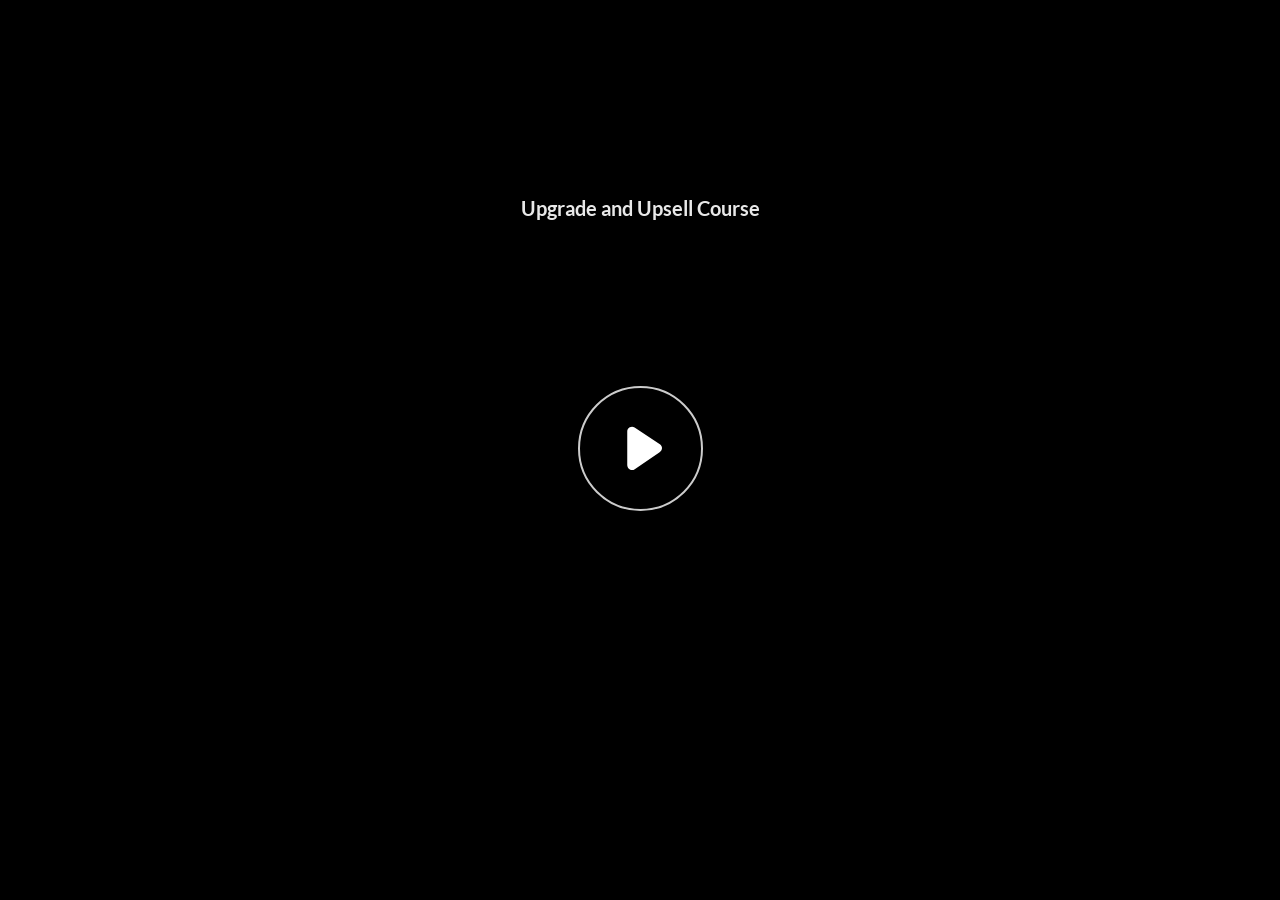
<file: index.html>
﻿<!doctype html>
<html lang="en-US">
<head>
  <meta charset="utf-8">
  <!-- Created using Storyline 360 x64 - http://www.articulate.com  -->
  <!-- version: 3.106.35838.0 -->
  <title>Upgrade and Upsell Course</title>
  <meta http-equiv="x-ua-compatible" content="IE=edge"/>
  <meta name="viewport" content="width=device-width,initial-scale=1,user-scalable=no,shrink-to-fit=no,minimal-ui"/>
  <meta name="apple-mobile-web-app-capable" content="yes"/>
  <style>
    html, body { height: 100%; padding: 0; margin: 0 }
    #app { height: 100%; width: 100%; }
  </style>

  <script>
    window.DS = {};
    window.globals = {
      DATA_PATH_BASE: '',
      HAS_FRAME: true,
      HAS_SLIDE: true,

      lmsPresent: false,
      tinCanPresent: false,
      cmi5Present: false,
      aoSupport: false,
      scale: 'Scaled',
      captureRc: false,
      browserSize: 'optimal',
      bgColor: '#282828',
      features: 'DropInBase,LocalizationCaptionReview,MultipleQuizTracking,PlayerSizeOption',
      themeName: 'unified',
      preloaderColor: '#FFFFFF',
      suppressAnalytics: false,
      productChannel: 'stable',
      publishSource: 'storyline',
      aid: 'aid|c69671b3-e433-58e4-880e-76653c1cd060',
      cid: '3e314093-ee4d-401a-89ae-a556c718a1ed',
      playerVersion: '3.106.35838.0',
      publishTimestamp: '2026-02-03T07:19:33.0670906Z',
      maxIosVideoElements: 10,
      connectionSettings: { message: 'You%20are%20offline.%20Trying%20to%20reconnect...', useDarkTheme: false, mode: 'disabled' },
      hasFeature: function(feature) {
        return this.features.split(',').includes(feature);
      },
      
      parseParams: function(qs) {
        if (window.globals.parsedParams != null) {
          return window.globals.parsedParams;
        }
        qs = (qs || window.location.search.substr(1)).split('+').join(' ');
        var params = {},
            tokens,
            re = /[?&]?([^=]+)=([^&]*)/g;

        while (tokens = re.exec(qs)) {
          params[decodeURIComponent(tokens[1]).trim()] =
            decodeURIComponent(tokens[2]).trim();
        }
        window.globals.parsedParams = params;
        return params;
      }

    };

    if (window.flagsUnderTest != null) {
      window.globals.features = window.flagsUnderTest.reduce((accum, feature) => {
        if (!accum.includes(feature)) {
          accum.push(feature);
        }
        return accum;
      }, window.globals.features.split(',')).join();
    }
  </script>
  <script>
    var isIe11 = ('ActiveXObject' in window || window.MSBlobBuilder != null)
      && window.msCrypto != null && !window.ActiveXObject;
    if (isIe11) {
      window.globals.unsupportedBrowser = true;
      document.write(atob('[base64]'));
    }
  </script>

  <script>
    if (window.globals.hasFeature('Localization')) {
      
      
    }
  </script>

  
  
  <script>window.THREE = { };</script>
  <script src='html5/lib/hls/hls.min.js' type=text/javascript></script>
</head>
<body style="background: #282828" class="cs-HTML theme-unified">
  <!-- 360 -->
  <script>!function(){var e,i=/iPhone/i,o=/iPod/i,n=/iPad/i,t=/\biOS-universal(?:.+)Mac\b/i,r=/\bAndroid(?:.+)Mobile\b/i,a=/Android/i,d=/(?:SD4930UR|\bSilk(?:.+)Mobile\b)/i,p=/Silk/i,l=/Windows Phone/i,u=/\bWindows(?:.+)ARM\b/i,b=/BlackBerry/i,s=/BB10/i,c=/Opera Mini/i,f=/\b(CriOS|Chrome)(?:.+)Mobile/i,h=/Mobile(?:.+)Firefox\b/i,v=function(e){return void 0!==e&&"MacIntel"===e.platform&&"number"==typeof e.maxTouchPoints&&e.maxTouchPoints>1&&"undefined"==typeof MSStream};e=function(e){var m={userAgent:"",platform:"",maxTouchPoints:0};e||"undefined"==typeof navigator?"string"==typeof e?m.userAgent=e:e&&e.userAgent&&(m={userAgent:e.userAgent,platform:e.platform,maxTouchPoints:e.maxTouchPoints||0}):m={userAgent:navigator.userAgent,platform:navigator.platform,maxTouchPoints:navigator.maxTouchPoints||0};var g=m.userAgent,y=g.split("[FBAN");void 0!==y[1]&&(g=y[0]),void 0!==(y=g.split("Twitter"))[1]&&(g=y[0]);var A=function(e){return function(i){return i.test(e)}}(g),w={apple:{phone:A(i)&&!A(l),ipod:A(o),tablet:!A(i)&&(A(n)||v(m))&&!A(l),universal:A(t),device:(A(i)||A(o)||A(n)||A(t)||v(m))&&!A(l)},amazon:{phone:A(d),tablet:!A(d)&&A(p),device:A(d)||A(p)},android:{phone:!A(l)&&A(d)||!A(l)&&A(r),tablet:!A(l)&&!A(d)&&!A(r)&&(A(p)||A(a)),device:!A(l)&&(A(d)||A(p)||A(r)||A(a))||A(/\bokhttp\b/i)},windows:{phone:A(l),tablet:A(u),device:A(l)||A(u)},other:{blackberry:A(b),blackberry10:A(s),opera:A(c),firefox:A(h),chrome:A(f),device:A(b)||A(s)||A(c)||A(h)||A(f)},any:!1,phone:!1,tablet:!1};return w.any=w.apple.device||w.android.device||w.windows.device||w.other.device,w.phone=w.apple.phone||w.android.phone||w.windows.phone,w.tablet=w.apple.tablet||w.android.tablet||w.windows.tablet,w}(),"object"==typeof exports&&"undefined"!=typeof module?module.exports=e:"function"==typeof define&&define.amd?define((function(){return e})):this.isMobile=e}();
    window.isMobile.apple.tablet = window.isMobile.apple.tablet ||
      (navigator.platform === 'MacIntel' && navigator.maxTouchPoints > 1);
    window.isMobile.apple.device = window.isMobile.apple.device || window.isMobile.apple.tablet;
    window.isMobile.tablet = window.isMobile.tablet || window.isMobile.apple.tablet;
    window.isMobile.any = window.isMobile.any || window.isMobile.apple.tablet;
  </script>

  <div id="focus-sink" tabindex="-1"></div>

  <div id="preso"></div>
  <script>
    (function() {

      var classTypes = [ 'desktop', 'mobile', 'phone', 'tablet' ];

      var addDeviceClasses = function(prefix, testObj) {
        var curr, i;
        for (i = 0; i < classTypes.length; i++) {
          curr = classTypes[i];
          if (testObj[curr]) {
            document.body.classList.add(prefix + curr);
          }
        }
      };

      var params = window.globals.parseParams(),
          isDevicePreview = params.devicepreview === '1',
          isPhoneOverride = params.deviceType === 'phone' || (isDevicePreview && params.phone == '1'),
          isTabletOverride = (params.deviceType === 'tablet' || isDevicePreview) && !isPhoneOverride,
          isMobileOverride = isPhoneOverride || isTabletOverride;

      var deviceView = {
        desktop: !window.isMobile.any && !isMobileOverride,
        mobile: window.isMobile.any || isMobileOverride,
        phone: isPhoneOverride || (window.isMobile.phone && !isTabletOverride),
        tablet: isTabletOverride || window.isMobile.tablet
      };

      window.globals.deviceView = deviceView;
      window.isMobile.desktop = !window.isMobile.any;
      window.isMobile.mobile = window.isMobile.any;

      addDeviceClasses('view-', deviceView);

    })();
  </script>
  
  <script src='story_content/triggers.js' type=text/javascript></script>
<script src='story_content/user.js' type=text/javascript></script>
  <div class="slide-loader"></div>

  <script>
    var doc = document, loader = doc.body.querySelector('.slide-loader'); [ 1, 2, 3 ].forEach(function(n) { var d = doc.createElement('div'); d.style.backgroundColor = window.globals.preloaderColor; d.classList.add('mobile-loader-dot'); d.classList.add('dot' + n); loader.appendChild(d); });
  </script>

  <div class="mobile-load-title-overlay" style="display: none">
    <div class="mobile-load-title">Upgrade and Upsell Course</div>
  </div>

  <div class="mobile-chrome-warning"></div>

  
<style>
  .warn-connection-dialog {
    display: none;
    background: transparent;
    pointer-events: all;
    position: fixed;
    left: 0;
    top: 0;
    width: 100%;
    height: 100%;
    z-index: 999;
  }

  .warn-connection-content {
    pointer-events: all;
    border-radius: 4px;
    background: white;
    border: 1px solid #E7E7E7;
    color: #333333;
    box-shadow: 0 2px 4px rgba(0, 0, 0, 0.25);
    transition: all 150ms ease-out;
    position: absolute;
    white-space: nowrap;
  }

  .view-phone.is-landscape .warn-connection-content {
    left: 23px;
    bottom: 23px;
  }

  .view-tablet.is-landscape .warn-connection-content {
    left: 50%;
    top: 20px;
    transform: translateX(-50%);
  }

  .view-mobile.is-portrait .warn-connection-content {
    transform: translate(-50%, calc(-100% - 15px));
  }

  .warn-connection-content p {
    display: inline-block;
    margin: 0 8px 0 0;
    line-height: 33px;
    font-size: 11px;
  }

  .warn-connection-content svg {
    position: relative;
    vertical-align: middle;
    margin: 0 2px 2px 8px;
  }

  .view-desktop .warn-connection-content {
    left: 1.5em;
    bottom: 1.5em;
  }

  .view-desktop .warn-connection-content p {
    font-size: 1.1em;
  }

  .is-offline .warn-connection-dialog {
    display: block;
  }

  .is-offline .cs-panel * {
    pointer-events: none !important;
  }

  .is-offline .cs-panel {
    pointer-events: all !important;
  }

  .is-offline #nav-controls * {
    pointer-events: none !important;
  }

  .is-offline #nav-controls {
    pointer-events: all !important;
  }
</style>

<div class="warn-connection-dialog" role="alertdialog" aria-modal="true" tabindex="0" aria-labelledby="warn-connection-message">
  <div class="warn-connection-content">
    <svg width="17" height="15" viewBox="0 0 17 15" xmlns="http://www.w3.org/2000/svg">
      <path fill="#8F0000" stroke="white" d="M16.07,12.98 L15.88,12.23 L9.51,1.21 C8.97,0.26,7.6,0.26,7.06,1.21 L0.69,12.23 C0.15,13.16,0.81,14.36,1.91,14.36 H14.65 C15.47,14.36,16.05,13.7,16.07,12.98 Z"/>
      <path fill="white" stroke="white" d="M8.58,5.5 C8.35,5.28,8.5,5.35,8.21,5.32 C8.09,5.35,7.97,5.49,7.96,5.67 C7.97,5.79,7.98,5.92,7.98,6.04 L7.98,6.04 C7.99,6.17,8,6.31,8.01,6.43 L8.01,6.44 C8.03,6.92,8.06,7.41,8.09,7.9 L8.09,7.9 C8.12,8.39,8.14,8.88,8.17,9.37 C8.17,9.39,8.18,9.42,8.2,9.44 C8.23,9.46,8.25,9.47,8.28,9.47 C8.31,9.47,8.34,9.46,8.35,9.44 C8.37,9.43,8.38,9.4,8.39,9.35 L8.39,9.34 C8.39,9.24,8.4,9.15,8.4,9.05 L8.4,9.05 C8.41,8.96,8.41,8.86,8.42,8.75 C8.43,8.44,8.45,8.12,8.47,7.81 L8.47,7.81 C8.49,7.49,8.51,7.18,8.53,6.87 C8.55,6.46,8.56,6.05,8.59,5.64 L8.6,5.62 C8.6,5.57,8.59,5.53,8.58,5.5 L8.21,5.32 Z"/>
      <circle fill="white" stroke="white" cx="8.3" cy="11.35" r="0.3"/>
    </svg>
    <p id="warn-connection-message">You are offline. Trying to reconnect...</p>
  </div>
</div>

<script>
  (function() {
    window.DS.connection = {
      warningShown: false,
      assets: {},
      loadingAssetGroup: false,
      retryDelay: 500
    };

    var connectionSettings = window.globals.connectionSettings || {};

    var useConnectionMessages = window.AbortController != null &&
      window.location.protocol != 'file:' &&
      connectionSettings.mode === 'normal';

    window.DS.connection.useConnectionMessages = useConnectionMessages;

    var assetCount = 0;
    var checkLoadedId;


    if (useConnectionMessages && connectionSettings != null) {
      var contentEl = document.querySelector('.warn-connection-content');
      var messageEl = contentEl.querySelector('p');

      if (connectionSettings.useDarkTheme) {
        contentEl.style.borderColor = '#BABBBA';
        contentEl.style.backgroundColor = '#282828';
        contentEl.style.color = '#FFFFFF';
      }

      if (connectionSettings.message != null) {
        messageEl.textContent = window.decodeURIComponent(connectionSettings.message);
      }
    }

    function checkAssetsReady() {
      for (var i in DS.connection.assets) {
        if (!DS.connection.assets[i].success) {
          return false;
        }
      }
      return true;
    }

    function stopAssetGroup() {
      if (!useConnectionMessages) { return; }

      assetCount = 0;

      DS.connection.oldAssetGroup = DS.connection.assets;
      DS.connection.assets = {};
      DS.connection.loadingAssetGroup = false;
      clearInterval(checkLoadedId);
    }

    function startAssetGroup() {
      if (!useConnectionMessages) { return; }
      var ticks = 0;
      clearInterval(checkLoadedId);
      checkLoadedId = setInterval(function() {
        var loaded = 0;
        if (assetCount === 0 && loaded === 0) {
          clearInterval(checkLoadedId);
          return;
        }

        for (var i in DS.connection.assets) {
          if (DS.connection.assets[i].success) {
            loaded++;
          }
        }

        if (assetCount === loaded && checkAssetsReady()) {
          for (var i in DS.connection.assets) {
            if (DS.connection.assets[i].action) {
              DS.connection.assets[i].action();
            }
          }
          hideWarning();
          stopAssetGroup();
        }
      }, 100)
    }

    function requiredAsset(url, action, retry, type) {
      if (!useConnectionMessages) { return; }
      if (DS.connection.assets[url]) { return; }

      DS.connection.assets[url] = {
        success: false, action: action, retry: retry, type: type
      };
      assetCount = Object.keys(DS.connection.assets).length;
      if (!DS.connection.loadingAssetGroup) {
        startAssetGroup();
      }
      DS.connection.loadingAssetGroup = true;
    }

    function assetLoaded(url) {
      if (!useConnectionMessages) { return; }
      if (DS.connection.assets[url]) {
        DS.connection.assets[url].success = true;
      }
    }

    function assetFailed(url) {
      if (!useConnectionMessages) { return; }
      if (!DS.connection.assets[url]) {
        if (/\.js$/.test(url) && url.indexOf('transcripts') === -1) {
          setTimeout(function() {
            if (DS.connection.lastSlideLoaded != null) {
              DS.connection.lastSlideLoaded();
            }
          }, DS.connection.retryDelay);
        }
        return;
      }
      if (!DS.connection.warningShown) { showWarning(); }
      if (DS.connection.assets[url].retry) {
        setTimeout(function() {
          if (!DS.connection.assets[url].success) {
            DS.connection.assets[url].retry()
          }
        }, DS.connection.retryDelay);
      }
    }

    function hideWarning() {
      document.body.classList.remove('is-offline');
      DS.connection.warningShown = false;
      enableKeys();
    }
    DS.connection.hideWarning = hideWarning

    function showWarning(btn) {
      document.body.classList.add('is-offline')
      DS.connection.warningShown = true;
      updateWarningPosition();
      disableKeys();
    }

    function updateWarningPosition() {
      if (!DS.connection.warningShown) {
        return;
      }

      var isPortrait = document.body.classList.contains('is-portrait');
      var isMobile = document.body.classList.contains('view-mobile');
      var warningEl = document.querySelector('.warn-connection-content');

      if (isPortrait && isMobile) {
        var slide = document.querySelector('.primary-slide');
        var slideRect = slide != null
          ? slide.getBoundingClientRect()
          : { top: window.innerHeight, left: 0, width: window.innerWidth };

        warningEl.style.top = `${slideRect.top}px`
        warningEl.style.left = `${slideRect.left + slideRect.width / 2}px`
      } else {
        warningEl.style.top = null;
        warningEl.style.left = null;
      }

      window.requestAnimationFrame(updateWarningPosition);
    }

    function onDisableKeyDown(e) {
      e.preventDefault();
      e.stopImmediatePropagation();
    }

    function onDisableKeyUp(e) {
      e.preventDefault();
      e.stopImmediatePropagation();
    }

    var accStyle = document.createElement('style');
    var warnDialogEl = document.querySelector('.warn-connection-dialog');

    function disableKeys() {
      if (DS.views && DS.views.nsStack && DS.views.nsStack.length === 1) {
        DS.views.nsStack[0].tabReachable = false
        DS.views.nsStack[0].updateTabIndex(true);
      }

      accStyle.innerHTML = '.acc-shadow-dom { display: none; }';
      document.body.appendChild(accStyle);

      warnDialogEl.parentNode.append(warnDialogEl);
      warnDialogEl.focus();
    }

    function enableKeys() {
      accStyle.remove();
      if (DS.views && DS.views.nsStack && DS.views.nsStack.length === 1 && DS.views.nsStack[0].name === '_frame') {
        DS.views.nsStack[0].tabReachable = true;
        DS.views.nsStack[0].updateTabIndex();
      }
    }

    // these will all be noops if the feature flag isn't set in
    // the data and `window.globals.features`
    DS.connection.requiredAsset = requiredAsset;
    DS.connection.assetLoaded = assetLoaded;
    DS.connection.assetFailed = assetFailed;
    DS.connection.stopAssetGroup = stopAssetGroup;
    DS.connection.startAssetGroup = startAssetGroup;
  })();
</script>


  <script>
    
    if (window.autoSpider && window.vInterfaceObject) {
      document.querySelector('.mobile-load-title-overlay').style.display = 'none';
    }
  </script>

  

  <link rel="stylesheet" href="html5/data/css/output.min.css" data-noprefix/>
</body>
<script src="html5/lib/scripts/bootstrapper.min.js"></script>
</html>
</file>
<file: html5/data/css/output.min.css>
@font-face {
  font-family: 'LatoBold Charset1_ BoldF641E13B';
  src: url('[data-uri]');
  font-style: normal;
  font-weight: normal;
}
@font-face {
  font-family: 'Lato Charset1_ 6Tekw55IEB914774';
  src: url('[data-uri]');
  font-style: normal;
  font-weight: normal;
}
@font-face {
  font-family: 'Open Sans Charset1_ 5nsE0C4BC63';
  src: url('[data-uri]');
  font-style: normal;
  font-weight: normal;
}
@font-face {
  font-family: 'Open Sans Charset0_v9TY33EDE6F2';
  src: url('[data-uri]');
  font-style: normal;
  font-weight: normal;
}
.cs-HTML {
  background: rgba(40, 40, 40, 1);
}
.cs-pxabnsnfns00010000101 .cs-infopanel  {
  box-shadow: 0 1px 0 rgba(0, 0, 0, 0);
  background: rgba(255, 255, 255, 1);
}
.cs-pxabnsnfns00010000101 .cs-infopanel .cs-link {
  color: rgba(186, 187, 186, 1);
}
.cs-pxabnsnfns00010000101 .cs-infopanel .cs-link:hover {
  color: rgba(255, 255, 255, 1);
}
.cs-pxabnsnfns00010000101 .cs-infopanel .cs-name {
  color: rgba(68, 68, 68, 1);
}
.cs-pxabnsnfns00010000101 .cs-infopanel .cs-title {
  color: rgba(153, 153, 153, 1);
}
.cs-pxabnsnfns00010000101 .cs-infopanelpopup  {
  box-shadow: 0 1px 0 rgba(0, 0, 0, 0);
  background: rgba(0, 0, 0, 0);
}
.cs-pxabnsnfns00010000101 .cs-infopanelpopup .cs-link {
  color: rgba(255, 0, 0, 1);
}
.cs-pxabnsnfns00010000101 .cs-infopanelpopup .cs-link:hover {
  color: rgba(255, 255, 255, 1);
}
.cs-pxabnsnfns00010000101 .cs-infopanelpopup .cs-name {
  color: rgba(255, 255, 255, 1);
}
.cs-pxabnsnfns00010000101 .cs-infopanelpopup .cs-bio {
  color: rgba(186, 187, 186, 1);
}
.cs-pxabnsnfns00010000101 .cs-timer  {
  color: rgba(186, 187, 186, 1);
}
.cs-pxabnsnfns00010000101 .cs-duration stop:first-child {
  stop-color: rgba(60, 60, 60, 1);
}
.cs-pxabnsnfns00010000101 .cs-duration stop:last-child {
  stop-color: rgba(60, 60, 60, 1);
}
.cs-pxabnsnfns00010000101 .cs-elapsed stop:first-child {
  stop-color: rgba(254, 227, 71, 1);
}
.cs-pxabnsnfns00010000101 .cs-elapsed stop:last-child {
  stop-color: rgba(254, 227, 71, 1);
}
.cs-pxabnsnfns00010000101 .cs-timer .cs-pie .cs-innerstroke {
  stroke: rgba(199, 199, 199, 1);
}
.cs-pxabnsnfns00010000101 .cs-timer .cs-pie .cs-innerborder {
  stroke: rgba(255, 255, 255, 1);
}
.cs-pxabnsnfns00010000101 .cs-window  {
  box-shadow: 0 8px 5px rgba(0, 0, 0, 0.2);
  border-color: rgba(49, 99, 0, 0);
  background: rgba(33, 33, 33, 1);
  color: rgba(248, 248, 248, 1);
}
.cs-pxabnsnfns00010000101 .cs-window .cs-diva {
  border-color: rgba(78, 78, 78, 1);
}
.cs-pxabnsnfns00010000101 .cs-window .cs-divb {
  border-color: rgba(78, 78, 78, 0);
}
.cs-pxabnsnfns00010000101 .cs-editor .cs-editor-slide {
  color: rgba(226, 226, 226, 1);
}
.cs-pxabnsnfns00010000101 .cs-editor .cs-editor-html {
  color: rgba(186, 187, 186, 1);
}
.cs-pxabnsnfns00010000101 .cs-editor .cs-editor-button {
  text-shadow: 0 1px 0 rgba(0, 0, 0, 0);
  color: rgba(255, 255, 255, 1);
  border-color: rgba(211, 211, 211, 1);
  background: rgba(34, 34, 34, 1);
}
.cs-pxabnsnfns00010000101 .cs-editor .cs-editor-button:hover {
  background: rgba(68, 68, 68, 1);
}
.cs-pxabnsnfns00010000101 .cs-editor .cs-editor-button:active {
  background: rgba(68, 68, 68, 1);
}
.cs-pxabnsnfns00010000101 .cs-listitem  {
  color: rgba(186, 187, 186, 1);
  border-color: none;
  border: 1px solid transparent;
}
.cs-pxabnsnfns00010000101 .cs-listitem:hover {
  background: rgba(255, 255, 255, 0.06);
  border-color: rgba(108, 108, 108, 1) !important;
  border-width: 1px;
  border-radius: 2px;
  border-style: solid;
  box-sizing: border-box;
}
.cs-pxabnsnfns00010000101 .cs-listitem.hover {
  background: rgba(255, 255, 255, 0.06);
  border-color: rgba(108, 108, 108, 1) !important;
  border-width: 1px;
  border-radius: 2px;
  border-style: solid;
  box-sizing: border-box;
}
.cs-pxabnsnfns00010000101 .cs-glossary  {
  color: rgba(186, 187, 186, 1);
}
.cs-pxabnsnfns00010000101 .cs-glossary .cs-scrolling-panel {
  background: rgba(0, 0, 0, 0);
}
.cs-pxabnsnfns00010000101 .cs-glossary .cs-term.cs-selected .cs-choice-list-trigger {
  color: rgba(255, 255, 255, 1);
  background: rgba(255, 255, 255, 1);
}
.cs-pxabnsnfns00010000101 .cs-glossary .cs-term.cs-selected .cs-choice-list-trigger:focus {
  color: rgba(255, 255, 255, 1);
  background: rgba(255, 255, 255, 1);
}
.cs-pxabnsnfns00010000101 .cs-glossary .cs-term:hover .cs-choice-list-trigger {
  background: rgba(186, 187, 186, 1);
}
.cs-pxabnsnfns00010000101 .cs-glossary .cs-term.hover .cs-choice-list-trigger {
  background: rgba(186, 187, 186, 1);
}
.cs-pxabnsnfns00010000101 .cs-glossary .cs-term .cs-choice-list-trigger:focus {
  background: rgba(186, 187, 186, 1);
}
.cs-pxabnsnfns00010000101 .cs-glossary .cs-diva {
  border-color: rgba(0, 0, 0, 0);
}
.cs-pxabnsnfns00010000101 .cs-glossary .cs-divb {
  border-color: rgba(0, 0, 0, 0);
}
.cs-pxabnsnfns00010000101 .cs-glossary .cs-divc {
  border-color: rgba(0, 0, 0, 0);
}
.cs-pxabnsnfns00010000101 .cs-glossary .cs-heading {
  color: rgba(248, 248, 248, 1);
  font-weight: 700;
}
.note-content p span {
  color: rgba(186, 187, 186, 1);
  line-height: 1.4em;
  font-size: 103.769%;
}
.cs-pxabnsnfns00010000101 .cs-resource .cs-separator {
  border-color: rgba(0, 0, 0, 0);
}
.cs-pxabnsnfns00010000101 .cs-outline  {
  color: rgba(45, 45, 45, 1);
}
.cs-pxabnsnfns00010000101 .cs-outline .cs-diva {
  border-color: rgba(0, 0, 0, 0);
}
.cs-pxabnsnfns00010000101 .cs-outline .cs-divb {
  border-color: rgba(0, 0, 0, 0);
}
.cs-pxabnsnfns00010000101 .cs-outline .cs-divc {
  border-color: rgba(0, 0, 0, 0);
}
.cs-pxabnsnfns00010000101 .cs-outline .cs-search-filter:hover {
  color: rgba(0, 0, 0, 0);
}
.cs-pxabnsnfns00010000101 .cs-outline .cs-search-filter.hover {
  color: rgba(0, 0, 0, 0);
}
.cs-pxabnsnfns00010000101 .cs-transcript  {
  color: rgba(255, 255, 255, 1);
}
.cs-pxabnsnfns00010000101 .cs-transcript .cs-div {
  border-color: rgba(0, 0, 0, 0);
}
.cs-pxabnsnfns00010000101 .cs-tabs:not(.topmenu-item) {
  color: rgba(248, 248, 248, 1);
}
.cs-pxabnsnfns00010000101 .cs-tabs .cs-inner-button:not(.topmenu-item) {
  text-shadow: 0 1px 0 rgba(0, 0, 0, 0);
}
.cs-pxabnsnfns00010000101 .cs-tabs:hover:not(.topmenu-item) {
  color: rgba(248, 248, 248, 1);
}
.cs-pxabnsnfns00010000101 .cs-tabs.cs-selected {
  background: rgba(0, 0, 0, 0);
  color: rgba(248, 248, 248, 1);
}
.cs-pxabnsnfns00010000101 .cs-seekcontrol  {
  background: rgba(0, 0, 0, 0);
  border-color: rgba(0, 0, 0, 0);
}
.cs-pxabnsnfns00010000101 .cs-seekcontrol .cs-button:hover .cs-icon {
  fill: rgba(255, 255, 255, 1);
}
.cs-pxabnsnfns00010000101 .cs-seekcontrol .cs-button.hover .cs-icon {
  fill: rgba(255, 255, 255, 1);
}
.cs-pxabnsnfns00010000101 .cs-seekcontrol .cs-button .cs-icon-shadow {
  fill: rgba(0, 0, 0, 0);
}
.cs-pxabnsnfns00010000101 .cs-seekcontrol .cs-button .cs-icon {
  fill: rgba(180, 180, 180, 1);
}
.cs-pxabnsnfns00010000101 .cs-seekcontrol .cs-seek .cs-fill {
  background: rgba(255, 255, 255, 0.6);
}
.cs-pxabnsnfns00010000101 .cs-seekcontrol .cs-seek {
  background: rgba(108, 108, 108, 1);
  border-color: rgba(0, 0, 0, 0);
}
.cs-pxabnsnfns00010000101 .cs-searchinput .cs-input {
  color: rgba(186, 187, 186, 1);
  border-color: rgba(0, 0, 0, 0);
  background: rgba(255, 255, 255, 0.06);
}
.cs-pxabnsnfns00010000101 .cs-searchinput .cs-input:focus {
  color: rgba(248, 248, 248, 1);
  background: rgba(41, 41, 41, 1);
}
.cs-pxabnsnfns00010000101 .cs-searchinput .cs-input:hover {
  box-shadow: inset 0 0 1px 0 rgba(69, 126, 19, 0);
}
.cs-pxabnsnfns00010000101 .cs-searchinput .cs-input.hover {
  box-shadow: inset 0 0 1px 0 rgba(69, 126, 19, 0);
}
.cs-pxabnsnfns00010000101 .cs-searchinput .cs-button .cs-icon {
  fill: rgba(186, 187, 186, 1);
}
.cs-pxabnsnfns00010000101 .cs-searchinput .cs-button:hover {
  fill: rgba(63, 133, 0, 1);
}
.cs-pxabnsnfns00010000101 .cs-searchinput .cs-button.hover {
  fill: rgba(63, 133, 0, 1);
}
.cs-pxabnsnfns00010000101 .cs-menu  {
  box-shadow: 0 1px 0 rgba(0, 0, 0, 0);
  background: rgba(33, 33, 33, 1);
}
.cs-pxabnsnfns00010000101 .cs-topmenu-item.active .cs-tab {
  background: rgba(33, 33, 33, 1);
}
.cs-pxabnsnfns00010000101 .cs-logo  {
  box-shadow: 0 1px 0 rgba(37, 75, 0, 1);
  background: rgba(255, 255, 255, 0);
}
.cs-pxabnsnfns00010000101 .cs-checkbox  {
  color: rgba(255, 255, 255, 1);
}
.cs-pxabnsnfns00010000101 .cs-checkbox:hover {
  border-color: rgba(175, 221, 130, 1);
}
.cs-pxabnsnfns00010000101 .cs-checkbox.hover {
  border-color: rgba(175, 221, 130, 1);
}
.cs-pxabnsnfns00010000101 .cs-checkbox .cs-box {
  color: rgba(255, 255, 255, 1);
  border-color: rgba(42, 83, 0, 1);
}
.cs-pxabnsnfns00010000101 .cs-checkbox .cs-box:checked::after {
  color: rgba(43, 196, 0, 1);
}
.cs-pxabnsnfns00010000101 .cs-button  {
  text-shadow: 0 1px 0 rgba(0, 0, 0, 0);
  color: rgba(186, 187, 186, 1);
  border-color: rgba(0, 0, 0, 0);
  background: rgba(0, 0, 0, 0);
  box-shadow: 0 1px 0 rgba(0, 0, 0, 0);
}
.cs-pxabnsnfns00010000101 .cs-button .cs-icon {
  fill: rgba(186, 187, 186, 1);
}
.cs-pxabnsnfns00010000101 .cs-button .cs-icon-shadow {
  fill: rgba(0, 0, 0, 0);
}
.cs-pxabnsnfns00010000101 .cs-button:hover {
  background: rgba(248, 248, 248, 1);
}
.cs-pxabnsnfns00010000101 .cs-button.hover {
  background: rgba(248, 248, 248, 1);
}
.cs-pxabnsnfns00010000101 .cs-button:active {
  background: rgba(0, 0, 0, 0);
}
.cs-pxabnsnfns00010000101 .cs-button.cs-disabled:hover {
  background: rgba(0, 0, 0, 0);
}
.cs-pxabnsnfns00010000101 .cs-button.cs-disabled.hover {
  background: rgba(0, 0, 0, 0);
}
.cs-pxabnsnfns00010000101 .cs-button.cs-disabled:active {
  background: rgba(0, 0, 0, 0);
}
.cs-pxabnsnfns00010000101 .cs-button.cs-volume:hover {
  background: rgba(0, 0, 0, 0);
}
.cs-pxabnsnfns00010000101 .cs-button.cs-volume.hover {
  background: rgba(0, 0, 0, 0);
}
.cs-pxabnsnfns00010000101 .cs-button.cs-volume:active {
  background: rgba(0, 0, 0, 0);
}
.cs-pxabnsnfns00010000101.cs-base  {
  color: rgba(186, 187, 186, 1);
  border-color: rgba(40, 40, 40, 1);
  background: rgba(40, 40, 40, 1);
}
.cs-pxabnsnfns00010000101.cs-base .cs-separator .cs-diva {
  background: rgba(69, 69, 69, 1);
}
.cs-pxabnsnfns00010000101.cs-base .cs-separator .cs-divb {
  background: rgba(0, 0, 0, 0);
}
.cs-pxabnsnfns00010000101.cs-base .cs-topmenu-item.active .cs-tab {
  border-color: rgba(69, 69, 69, 1);
}
.cs-pxabnsnfns00010000101.cs-base .cs-topmenu-item.active .cs-panel {
  border-color: rgba(69, 69, 69, 1);
}
.cs-pxabnsnfns00010000101.cs-base .cs-left {
  background: rgba(33, 33, 33, 1);
}
.cs-pxabnsnfns00010000101.cs-base .cs-area-primary .cs-slide-container {
  background: rgba(40, 40, 40, 1);
}
.cs-pxabnsnfns00010000101.cs-base.cs-custom-theme .cs-brandhighlight-bg {
  background: rgba(79, 189, 244, 1) !important;
}
.cs-pxabnsnfns00010000101.cs-base.cs-custom-theme .cs-brandhighlight-secondary-bg {
  background: rgba(255, 255, 255, 1) !important;
}
.cs-pxabnsnfns00010000101.cs-base.cs-custom-theme .cs-brandhighlight-border {
  border-color: rgba(79, 189, 244, 1) !important;
}
.cs-pxabnsnfns00010000101.cs-base.cs-custom-theme .cs-brandhighlight-text {
  color: rgba(79, 189, 244, 1) !important;
}
.cs-pxabnsnfns00010000101.cs-base.cs-custom-theme .cs-brandhighlight-fill {
  fill: rgba(79, 189, 244, 1) !important;
}
.cs-pxabnsnfns00010000101.cs-base.cs-custom-theme .cs-listitem.cs-selected {
  background-color: rgba(255, 255, 255, 0.06) !important;
}
.cs-pxabnsnfns00010000101 .cs-volume::-moz-range-thumb {
  border-color: rgba(43, 85, 0, 1);
  box-shadow: inset 0 0 1px 0 rgba(43, 85, 0, 1);
  background: rgba(255, 255, 255, 1);
}
.cs-pxabnsnfns00010000101 .cs-volume::-ms-thumb {
  border-color: rgba(43, 85, 0, 1);
  box-shadow: inset 0 0 1px 0 rgba(43, 85, 0, 1);
  background: rgba(255, 255, 255, 1);
}
.cs-pxabnsnfns00010000101 .cs-volume::-webkit-slider-thumb {
  border-color: rgba(43, 85, 0, 1);
  box-shadow: inset 0 0 1px 0 rgba(43, 85, 0, 1);
  background: rgba(255, 255, 255, 1);
}
.cs-pxabnsnfns00010000101 .cs-volume::-moz-range-track {
  border-color: rgba(66, 140, 1, 1);
  background: rgba(108, 108, 108, 1);
}
.cs-pxabnsnfns00010000101 .cs-volume::-ms-track {
  border-color: rgba(66, 140, 1, 1);
  background: rgba(108, 108, 108, 1);
}
.cs-pxabnsnfns00010000101 .cs-volume::-webkit-slider-runnable-track {
  border-color: rgba(66, 140, 1, 1);
  background: rgba(108, 108, 108, 1);
}
body.show-focus .tab-focus-box {
  box-shadow: 0 0 0 1px rgba(255, 255, 0, 1), 0 0 0 3px rgba(0, 32, 96, 1), 0 0 5px 5px rgba(255, 255, 0, 1);
  border-color: transparent;
  outline: 2px transparent solid;
}
.skipnav {
  box-shadow: 0 0 0 1px rgba(255, 255, 0, 1), 0 0 0 3px rgba(0, 32, 96, 1), 0 0 5px 5px rgba(255, 255, 0, 1);
  border-color: transparent;
  outline: 2px transparent solid;
}
.cs-pxabnsnfns00010000101 .cs-listitem:hover {
  color: none;
}
.cs-pxabnsnfns00010000101 .cs-listitem.hover {
  color: none;
}
.cs-pxabnsnfns00010000101 .cs-listitem.cs-viewed {
  color: #BABBBA;
}
.cs-pxabnsnfns00010000101 .cs-listitem {
  color: #BABBBA;
}
.cs-pxabnsnfns00010000101 .cs-listitem:hover .cs-icon-carrot * {
  fill: none;
}
.cs-pxabnsnfns00010000101 .cs-listitem.hover .cs-icon-carrot * {
  fill: none;
}
.cs-pxabnsnfns00010000101 .cs-listitem .cs-icon-carrot {
  color: none;
  top: calc(3px);
}
.cs-pxabnsnfns00010000101 .cs-listitem .cs-icon-carrot .cs-shadow {
  color: #F8F8F8;
}
.cs-pxabnsnfns00010000101 .item-collapsible .is-scene {
  color: #F8F8F8 !important;
  font-weight: 700;
}
.cs-pxabnsnfns00010000101 .is-scene .cs-icon-carrot * {
  color: #F8F8F8 !important;
  font-weight: 700;
}
.cs-pxabnsnfns00010000101 .is-scene:not(.outline-links-collapse) > a {
  color: #F8F8F8;
}
.cs-pxabnsnfns00010000101 .is-scene:not(.outline-links-collapse) .cs-icon-carrot * {
  fill: none !important;
  color: #F8F8F8 !important;
}
.cs-pxabnsnfns00010000101 .tabs, .cs-pxabnsnfns00010000101 .cs-logo {
  border-bottom: 1px solid rgba(108, 108, 108, 1);
}
.cs-pxabnsnfns00010000101 .area-secondary-wrapper:after {
  background-image: url('[data-uri]');
  background-size: 100%;
}
.cs-pxabnsnfns00010000101 .panel-footer {
  background: #212121;
}
.cs-pxabnsnfns00010000101 #outline-search {
  background: rgba(255, 255, 255, 0.06);
  border-color: rgba(108, 108, 108, 1);
  border-width: 1px;
  border-style: solid;
}
.cs-pxabnsnfns00010000101 .topmenu-panel #outline-search {
  background: #545454;
}
.cs-pxabnsnfns00010000101 .search-icon circle, .cs-pxabnsnfns00010000101 .search-icon path {
  stroke: #BABBBA;
}
.cs-pxabnsnfns00010000101 #outline-search input[type   =search] {
  color: #F8F8F8;
}
.cs-pxabnsnfns00010000101 #outline-search ::-webkit-input-placeholder {
  color: #BABBBA !important;
}
.cs-pxabnsnfns00010000101 #outline-search :-ms-input-placeholder {
  color: #BABBBA !important;
}
.cs-pxabnsnfns00010000101 #outline-search ::-moz-placeholder {
  color: #BABBBA !important;
  opacity: 1;
}
.cs-pxabnsnfns00010000101 .cs-topmenu-item.active, body:not(.is-touchable-tablet) .cs-pxabnsnfns00010000101 .cs-topmenu-item:hover {
  color: #F8F8F8;
}
.cs-pxabnsnfns00010000101 .cs-topmenu-item.button-tapped {
  color: #F8F8F8;
}
.cs-pxabnsnfns00010000101 .cs-topmenu-item.active .cs-tab, .cs-pxabnsnfns00010000101 .cs-topmenu-item .cs-tab {
  background: transparent !important;
  border: none !important;
}
.cs-pxabnsnfns00010000101 .top-tabs-drop-icon div {
  background: #BABBBA;
}
.cs-pxabnsnfns00010000101 .cs-panel.topmenu-panel .panel-content, .cs-pxabnsnfns00010000101 .top-tabs-drop {
  background: #212121;
}
.cs-pxabnsnfns00010000101 .cs-topmenu-item.active .cs-panel {
  background: #212121;
}
.cs-pxabnsnfns00010000101 .cs-menu.topmenu-panel, .cs-pxabnsnfns00010000101 .top-tabs-drop {
  border: 1px solid rgba(69, 69, 69, 1) !important;
  border-radius: 3px;
}
.cs-pxabnsnfns00010000101 .resources .resources-list a:hover {
  background: rgba(255, 255, 255, 0.06);
}
body:not(.is-touchable-tablet) .cs-pxabnsnfns00010000101 .resources .resources-list a:hover {
  background: rgba(255, 255, 255, 0.06);
}
.cs-pxabnsnfns00010000101 .resources .resources-list a.hover {
  background: rgba(255, 255, 255, 0.06);
}
body:not(.is-touchable-tablet) .cs-pxabnsnfns00010000101 .resources .resources-list a.hover {
  background: rgba(255, 255, 255, 0.06);
}
.cs-pxabnsnfns00010000101 .resources .resources-list a.button-tapped {
  background: rgba(255, 255, 255, 0.06);
}
.cs-pxabnsnfns00010000101 .cs-icon path, .cs-pxabnsnfns00010000101 .cs-icon rect, .cs-pxabnsnfns00010000101 .cs-icon polygon, .cs-pxabnsnfns00010000101 .menu-icon-wrapper.menu-icon-wrapper-hover path {
  fill: #BABBBA;
}
.cs-pxabnsnfns00010000101 .cs-icon .icon-stroke-only {
  fill: none !important;
  stroke: #BABBBA !important;
}
body:not(.is-touchable-tablet) .cs-pxabnsnfns00010000101 .cs-button:hover .cs-icon path, body:not(.is-touchable-tablet) .cs-pxabnsnfns00010000101 .cs-button:hover .cs-icon rect, body:not(.is-touchable-tablet) .cs-pxabnsnfns00010000101 .cs-button:hover .cs-icon polygon {
  fill: #F8F8F8;
}
body:not(.is-touchable-tablet) .cs-pxabnsnfns00010000101 .cs-tabs:hover .search-icon circle, body:not(.is-touchable-tablet) .cs-pxabnsnfns00010000101 .cs-tabs:hover .search-icon path {
  stroke: #F8F8F8;
}
.cs-pxabnsnfns00010000101 .cs-button.button-tapped .cs-icon path, .cs-pxabnsnfns00010000101 .cs-button.button-tapped .cs-icon rect, .cs-pxabnsnfns00010000101 .cs-button.button-tapped .cs-icon polygon {
  fill: #F8F8F8;
}
body:not(.is-touchable-tablet) .cs-pxabnsnfns00010000101 .cs-button:hover .cs-icon .icon-stroke-only {
  fill: none !important;
  stroke: #F8F8F8 !important;
}
.cs-pxabnsnfns00010000101 .cs-button:button-tapped .cs-icon .icon-stroke-only {
  fill: none !important;
  stroke: #F8F8F8 !important;
}
.cs-pxabnsnfns00010000101 .menu-icon-wrapper.menu-icon-wrapper-hover svg path {
  fill: #F8F8F8;
}
.floating-sidebar:not(.sidebar-closed) .cs-pxabnsnfns00010000101 #hamburger .menu-icon-wrapper svg path {
  fill: #BABBBA;
}
.floating-sidebar:not(.sidebar-closed) .cs-pxabnsnfns00010000101 #hamburger .menu-icon-wrapper.menu-icon-wrapper-hover svg path {
  fill: #F8F8F8;
}
.cs-pxabnsnfns00010000101 .volume .btn:before {
  background-image: url('[data-uri]');
}
.cs-pxabnsnfns00010000101 .volume-track {
  background: #6C6C6C;
}
.cs-pxabnsnfns00010000101 .volume-icon circle {
  stroke: #BABBBA;
}
.cs-pxabnsnfns00010000101 .cs-settings > .settings-panel {
  background: #212121;
  border: 1px solid rgba(69, 69, 69, 1) !important;
  border-radius: 3px;
}
.cs-pxabnsnfns00010000101 .cs-settings > .panel-down-arrow {
  fill: #212121;
}
.cs-pxabnsnfns00010000101 .switch-toggle .border {
  stroke: #7C7C7C;
}
.cs-pxabnsnfns00010000101 .switch-toggle .thumb-off .thumb {
  fill: #A2A2A2;
}
.cs-pxabnsnfns00010000101 .switch-toggle .thumb-on .track {
  fill: rgba(79, 189, 244, 1);
}
.cs-pxabnsnfns00010000101 .switch-toggle .thumb-off .track {
  fill: rgba(255, 255, 255, 0.1);
}
.cs-pxabnsnfns00010000101 .switch-label {
  color: #BABBBA;
}
.cs-pxabnsnfns00010000101 .cs-panel .scrollarea-btn:after {
  background: rgba(179, 180, 179, 0.75);
}
.scrollarea-scrollbar:hover .scrollarea-btn:after, .scrollarea-scrollbar.highlight-scrollbar .scrollarea-btn:after {
  background: rgba(179, 180, 179, 0.75);
}
.floating-sidebar .sidebar-overlay {
  background: rgba(0, 0, 0, 0.85);
}
.cs-pxabnsnfns00010000101 .overlay-message {
  background: rgba(0, 0, 0, 0.85);
}
.cs-pxabnsnfns00010000101 .top-ui-bg, .cs-pxabnsnfns00010000101 .bottom-ui-bg, .cs-pxabnsnfns00010000101 .right-ui-bg, .cs-pxabnsnfns00010000101 .left-ui-bg {
  background: rgba(40, 40, 40, 0.8);
}
.cs-pxabnsnfns00010000101 .circle-progress-bg {
  fill: #282828;
}
.cs-pxabnsnfns00010000101 .circle-progress-well {
  fill: #6C6C6C;
}
.cs-pxabnsnfns00010000101 .circle-progress-pie {
  stroke: #6C6C6C;
}
.cs-pxabnsnfns00010000101 .lightbox .option-pane {
  background: rgba(40, 40, 40, 0.8);
}
.cs-pxabnsnfns00010000101 .lightbox .option-pane:before {
  background: #282828;
}
.cs-pxabnsnfns00010000101 .message-window {
  background: #212121;
  border: 1px solid rgba(255, 255, 255, 1) !important;
  border-radius: 3px;
}
.cs-pxabnsnfns00010000101 .message-window-header p, .cs-pxabnsnfns00010000101 .message-window-text {
  color: #F8F8F8;
}
.cs-pxabnsnfns00010000101 .message-window-header p {
  border-bottom: 1px solid rgba(255, 255, 255, 1);
}
.cs-pxabnsnfns00010000101 .message-window button.slide-object-button {
  border: 1px solid rgba(255, 255, 255, 1) !important;
}
.cs-pxabnsnfns00010000101 .message-window button.slide-object-button:hover {
  background: rgba(255, 255, 255, 0.06) !important;
}
.message-window .slide-object-button tspan, .message-window .slide-object-button-text tspan {
  fill: #F8F8F8 !important;
}
body:not(.is-touchable-tablet) .cs-pxabnsnfns00010000101 .cs-button:hover .text {
  color: #F8F8F8;
}
.cs-pxabnsnfns00010000101 .cs-button.button-tapped .text {
  color: #F8F8F8;
}
.cs-pxabnsnfns00010000101.cs-base {
  background: #282828;
}
.cs-pxabnsnfns00010000101 .cs-menu {
  background: transparent;
}
.cs-pxabnsnfns00010000101 .progress-bar .progress-bar-fill:after {
  background: #FFFFFF !important;
}
.cs-pxabnsnfns00010000101 .volume-dot {
  background: #FFFFFF !important;
}
.fn-npnxnanbsnfns00010000101 {
  font-family: 'Lato22AB4CAF';
  -webkit-font-variant-ligatures: no-common-ligatures;
  font-variant-ligatures: no-common-ligatures;
}
.fn-pxabnsnfns00010000101 {
  font-family: 'Lato22AB4CAF';
  -webkit-font-variant-ligatures: no-common-ligatures;
  font-variant-ligatures: no-common-ligatures;
}
.fn-npxnabnsnfns00010000101 {
  font-family: 'Lato22AB4CAF';
  -webkit-font-variant-ligatures: no-common-ligatures;
  font-variant-ligatures: no-common-ligatures;
}
.fn-npnxnanbnsnfns00010000101 {
  font-family: 'Lato22AB4CAF';
  -webkit-font-variant-ligatures: no-common-ligatures;
  font-variant-ligatures: no-common-ligatures;
}
.fn-pxabnsnfns00010000100 {
  font-family: 'Lato22AB4CAF';
  -webkit-font-variant-ligatures: no-common-ligatures;
  font-variant-ligatures: no-common-ligatures;
}
@font-face {
  font-family: 'Lato22AB4CAF';
  src: url('[data-uri]');
  font-style: normal;
  font-weight: bold;
}
@font-face {
  font-family: 'Lato22AB4CAF';
  src: url('[data-uri]');
  font-style: normal;
  font-weight: normal;
}
.cs-ResumePromptSlide .cs-5VEHv4wWoOR-ResumePromptSlide-btn0 {
  color: rgba(255, 255, 255, 1);
  border-color: rgba(211, 211, 211, 1);
  background: rgba(34, 34, 34, 1);
  text-shadow: 0 1px 0 rgba(0, 0, 0, 0);
}
.cs-ResumePromptSlide .cs-5VEHv4wWoOR-ResumePromptSlide-btn0 .cs-html {
  color: rgba(186, 187, 186, 1);
}
.cs-ResumePromptSlide .cs-5VEHv4wWoOR-ResumePromptSlide-btn0 .cs-slide {
  border-color: rgba(226, 226, 226, 1);
}
.cs-ResumePromptSlide .cs-5VEHv4wWoOR-ResumePromptSlide-btn0:hover {
  background: rgba(68, 68, 68, 1);
}
.cs-ResumePromptSlide .cs-5VEHv4wWoOR-ResumePromptSlide-btn0:active {
  background: rgba(68, 68, 68, 1);
}
.cs-ResumePromptSlide .cs-5VEHv4wWoOR-ResumePromptSlide-btn1 {
  color: rgba(255, 255, 255, 1);
  border-color: rgba(211, 211, 211, 1);
  background: rgba(34, 34, 34, 1);
  text-shadow: 0 1px 0 rgba(0, 0, 0, 0);
}
.cs-ResumePromptSlide .cs-5VEHv4wWoOR-ResumePromptSlide-btn1 .cs-html {
  color: rgba(186, 187, 186, 1);
}
.cs-ResumePromptSlide .cs-5VEHv4wWoOR-ResumePromptSlide-btn1 .cs-slide {
  border-color: rgba(226, 226, 226, 1);
}
.cs-ResumePromptSlide .cs-5VEHv4wWoOR-ResumePromptSlide-btn1:hover {
  background: rgba(68, 68, 68, 1);
}
.cs-ResumePromptSlide .cs-5VEHv4wWoOR-ResumePromptSlide-btn1:active {
  background: rgba(68, 68, 68, 1);
}
.cs-ExternalInterfaceErrorSlide .cs-buttonOK {
  color: rgba(255, 255, 255, 1);
  border-color: rgba(211, 211, 211, 1);
  background: rgba(34, 34, 34, 1);
  text-shadow: 0 1px 0 rgba(0, 0, 0, 0);
}
.cs-ExternalInterfaceErrorSlide .cs-buttonOK .cs-html {
  color: rgba(186, 187, 186, 1);
}
.cs-ExternalInterfaceErrorSlide .cs-buttonOK .cs-slide {
  border-color: rgba(226, 226, 226, 1);
}
.cs-ExternalInterfaceErrorSlide .cs-buttonOK:hover {
  background: rgba(68, 68, 68, 1);
}
.cs-ExternalInterfaceErrorSlide .cs-buttonOK:active {
  background: rgba(68, 68, 68, 1);
}
</file>
